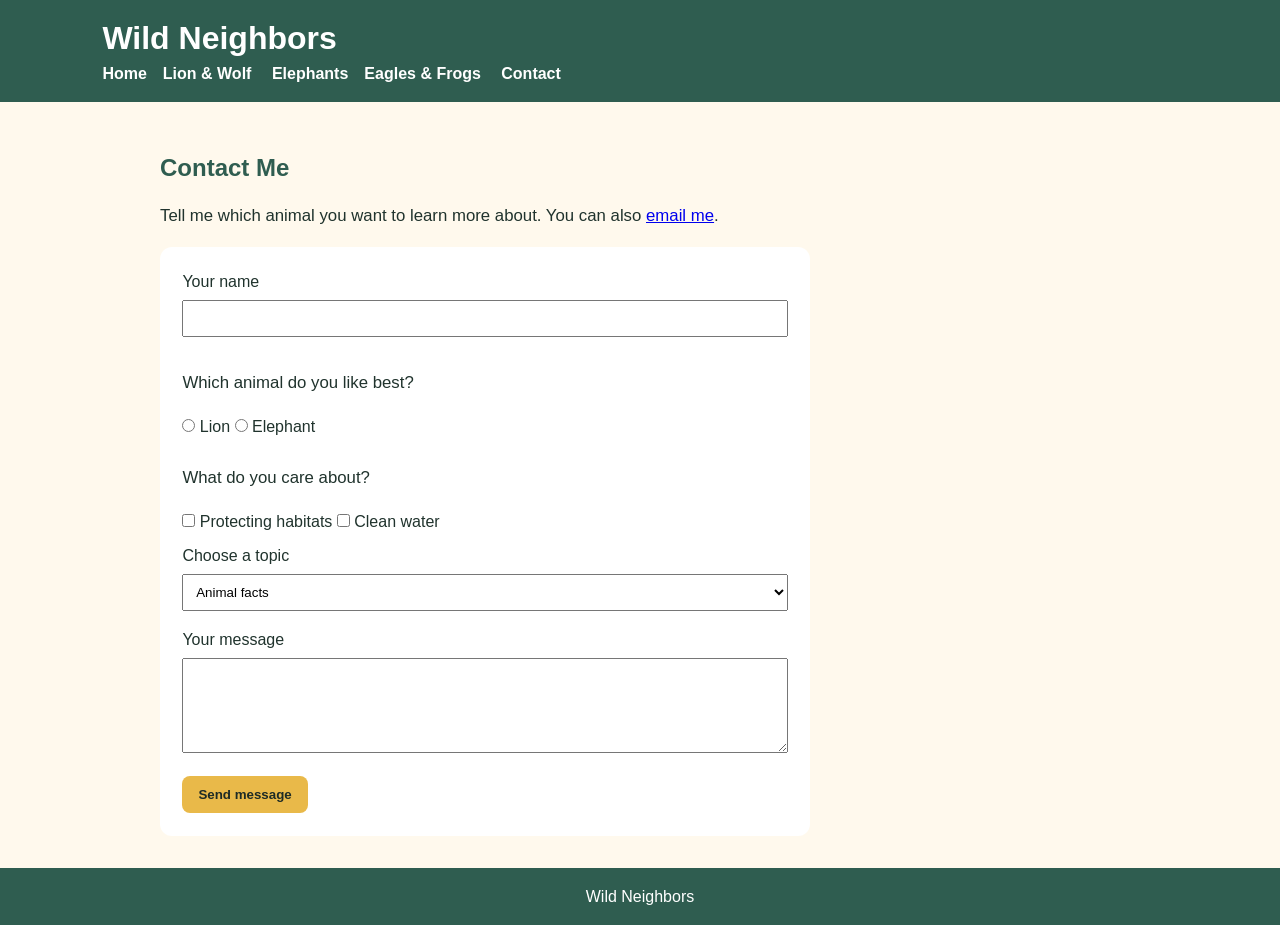
<file: contact.html>
<!doctype html>
<!-- Monta - contact.html -->
<html lang="en">
<head>
  <meta charset="utf-8">
  <meta name="viewport" content="width=device-width, initial-scale=1">
  <title>Contact</title>
  <link rel="stylesheet" href="style.css">
</head>
<body>
<header>
  <h1>Wild Neighbors</h1>
  <nav>
    <a href="index.html">Home</a><a href="predators.html">Lion & Wolf</a>
    <a href="elephants.html">Elephants</a><a href="sky-water.html">Eagles & Frogs</a>
    <a href="contact.html">Contact</a>
  </nav>
</header>

<main>
  <h2>Contact Me</h2>
  <p>Tell me which animal you want to learn more about. You can also <a href="mailto:monta@example.com">email me</a>.</p>

  <form action="#" onsubmit="alert('Thanks for your message!'); return false;">
    <label for="name">Your name</label>
    <input id="name" name="name" type="text" required>

    <p>Which animal do you like best?</p>
    <div class="choices">
      <label><input type="radio" name="favorite" value="lion" required> Lion</label>
      <label><input type="radio" name="favorite" value="elephant"> Elephant</label>
    </div>

    <p>What do you care about?</p>
    <div class="choices">
      <label><input type="checkbox" name="care" value="habitat"> Protecting habitats</label>
      <label><input type="checkbox" name="care" value="clean-water"> Clean water</label>
    </div>

    <label for="topic">Choose a topic</label>
    <select id="topic" name="topic">
      <option>Animal facts</option>
      <option>Conservation</option>
      <option>School project question</option>
    </select>

    <label for="message">Your message</label>
    <textarea id="message" rows="5"></textarea>
    <button class="button" type="submit">Send message</button>
  </form>
</main>
<footer>Wild Neighbors</footer>
</body>
</html>
</file>
<file: style.css>
/* Monta - style.css */
:root { --green:#2f5d50; --gold:#e9b949; --cream:#fff9ed; --ink:#20332d; --sky:#dcedf0; }
* { box-sizing:border-box; }
body { margin:0; font-family:Arial,sans-serif; color:var(--ink); background:var(--cream); line-height:1.6; }
header { background:var(--green); color:white; padding:1rem 8%; }
nav a { color:white; text-decoration:none; margin-right:1rem; font-weight:bold; }
nav a:hover { color:var(--gold); }
main { max-width:1000px; margin:auto; padding:2rem 1.25rem; }
h1,h2,h3 { line-height:1.2; color:var(--green); }
header h1 { color:white; margin:.2rem 0; }
p { font-size:1.05rem; }
img { max-width:100%; border-radius:14px; }
.hero { background:linear-gradient(135deg,#dcedf0,#f8dda1); border-radius:18px; padding:2rem; display:grid; grid-template-columns:1.2fr 1fr; gap:1rem; align-items:center; }
.grid { display:grid; grid-template-columns:repeat(2,1fr); gap:1.25rem; margin:1.5rem 0; }
.animal-card { background:white; padding:1rem; border-radius:14px; box-shadow:0 4px 12px #20332d22; }
.button { display:inline-block; background:var(--gold); color:#1d2b26; border:0; border-radius:8px; padding:.7rem 1rem; font-weight:bold; cursor:pointer; text-decoration:none; }
table { width:100%; border-collapse:collapse; background:white; }
th,td { border:1px solid #9eb4a9; padding:.7rem; text-align:left; }
th { background:var(--green); color:white; }
form { background:white; padding:1.4rem; border-radius:12px; max-width:650px; }
input,select,textarea { width:100%; padding:.55rem; margin:.35rem 0 1rem; }
.choices input { width:auto; }
.fact { background:#fff2cc; border-left:6px solid var(--gold); padding:1rem; border-radius:8px; }
footer { background:var(--green); color:white; padding:1rem 8%; text-align:center; }

@media (max-width:600px) {
  .hero,.grid { grid-template-columns:1fr; }
  nav a { display:inline-block; margin:.25rem .7rem .25rem 0; }
  h1 { font-size:2rem; }
}
</file>
